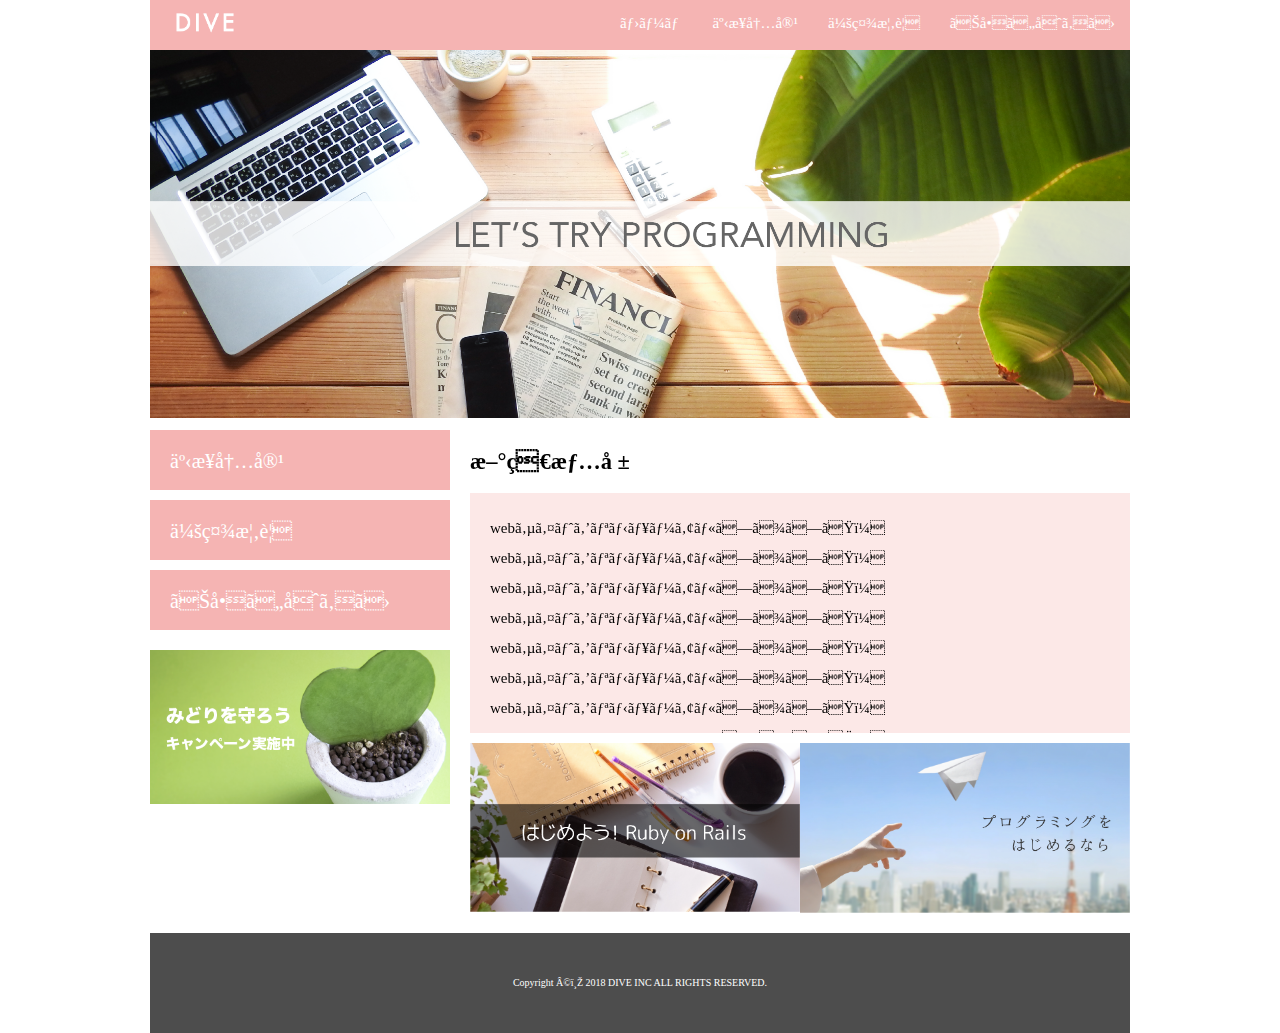
<file: index.html>
<!DOCTYPE html>
<html>
  <head>
    <mate charset="UTF-8">
    <link rel="stylesheet" href="./css/normalize.css">
    <link rel="stylesheet" href="./css/style.css">
    <title>株式会社DIVE</title>
</head>
<body>
  <div class="container">
    <header class="<header clearfix">
      <a href="index.html">
        <img src="./images/logo.png" class="logo_image">
      </a>
    <nav>
      <ul class="top_menu clearfix">
        <li><a href="index.html">ホーム</a></li>
        <li><a href="#">事業内容</a></li>
        <li><a href="#">会社概要</a></li>
        <li><a href="#">お問い合わせ</a></li>
      </ul>
    </nav>
    </header>
    <img src="./images/TOP.png" class="image_area">
    <div class="wrapper clearfix">
    <asaide class="side_menu">
      <nav>
        <ul>
          <li><a href="#">事業内容</a></li>
          <li><a href="#">会社概要</a></li>
          <li><a href="#">お問い合わせ</a></li>
        </ul>
      </nav>
      <p class="banner">
        <a href="#">
          <img src="./images/banner.png">
        </a>
      </p>
    </asaide>
    <article class="content">
      <h2>新着情報</h2>
      <div class="news">
        <ul>
          <li>webサイトをリニューアルしました！</li>
          <li>webサイトをリニューアルしました！</li>
          <li>webサイトをリニューアルしました！</li>
          <li>webサイトをリニューアルしました！</li>
          <li>webサイトをリニューアルしました！</li>
          <li>webサイトをリニューアルしました！</li>
          <li>webサイトをリニューアルしました！</li>
          <li>webサイトをリニューアルしました！</li>
          <li>webサイトをリニューアルしました！</li>
          <li>webサイトをリニューアルしました！</li>
        </ul>
      </div>
      <div class="banner_content">
        <p>
          <a href="#">
            <img src="./images/banner02.png">
          </a>
          <a href="#">
            <img src="./images/banner03.png">
          </a>
        </p>
      </div>
    </article>
    </div>
    <footer class="footer">
      <p>Copyright ©︎ 2018 DIVE INC ALL RIGHTS RESERVED.</p>
    </footer>
  </div>
</body>
</html>
</file>
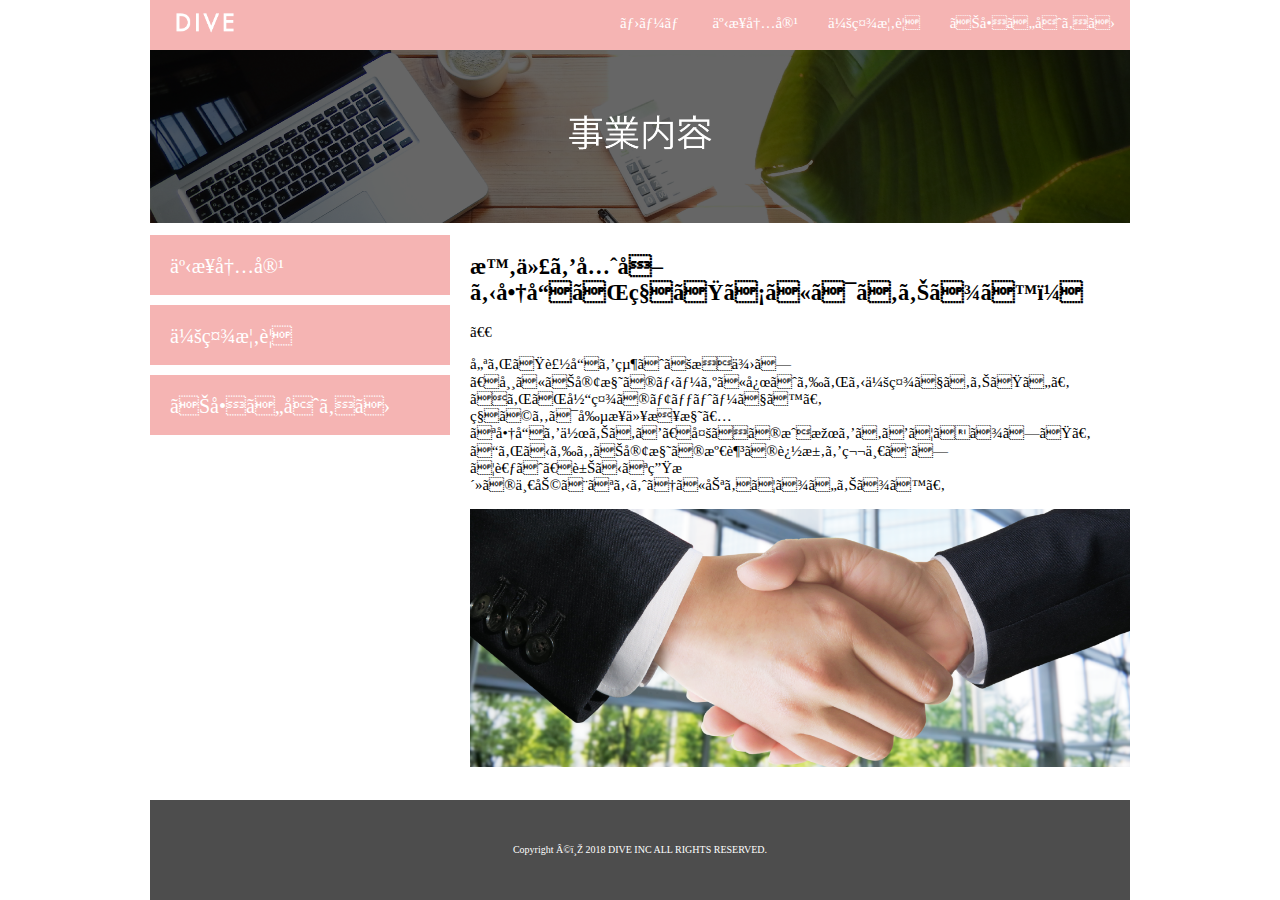
<file: business.html>
<!DOCTYPE html>
<html>
  <head>
    <mate charset="UTF-8">
    <link rel="stylesheet" href="./css/normalize.css">
    <link rel="stylesheet" href="./css/style.css">
    <title>株式会社DIVE</title>
</head>
<body>
  <div class="container">
    <header class="<header clearfix">
      <a href="index.html">
        <img src="./images/logo.png" class="logo_image">
      </a>
    <nav>
      <ul class="top_menu clearfix">
        <li><a href="index.html">ホーム</a></li>
        <li><a href="business.html">事業内容</a></li>
        <li><a href="company.html">会社概要</a></li>
        <li><a href="contact.html">お問い合わせ</a></li>
      </ul>
    </nav>
    </header>
    <img src="./images/business.png" class="image_area">
    <div class="wrapper clearfix">
    <asaide class="side_menu">
      <nav>
        <ul>
          <li class="point"><a href="business.html">事業内容</a></li>
          <li><a href="company.html">会社概要</a></li>
          <li><a href="contact.html">お問い合わせ</a></li>
        </ul>
      </nav>
    </asaide>
    <article class="content">
      <h2>時代を先取る商品が私たちにはあります！</h2>
      　<p>
        優れた製品を絶えず提供し、常にお客様のニーズに応えられる会社でありたい。<br>
        それが当社のモットーです。<br>
        私どもは創業以来様々な商品を作りあげ、多くの成果をあげてきました。
        これからもお客様の満足の追求を第一として考え、豊かな生活の一助となるように努めてまいります。
        </p>
        <img src="images/shakehand.png" class="image_area">
    </article>
    </div>
    <footer class="footer">
      <p>Copyright ©︎ 2018 DIVE INC ALL RIGHTS RESERVED.</p>
    </footer>
  </div>
</body>
</html>
</file>
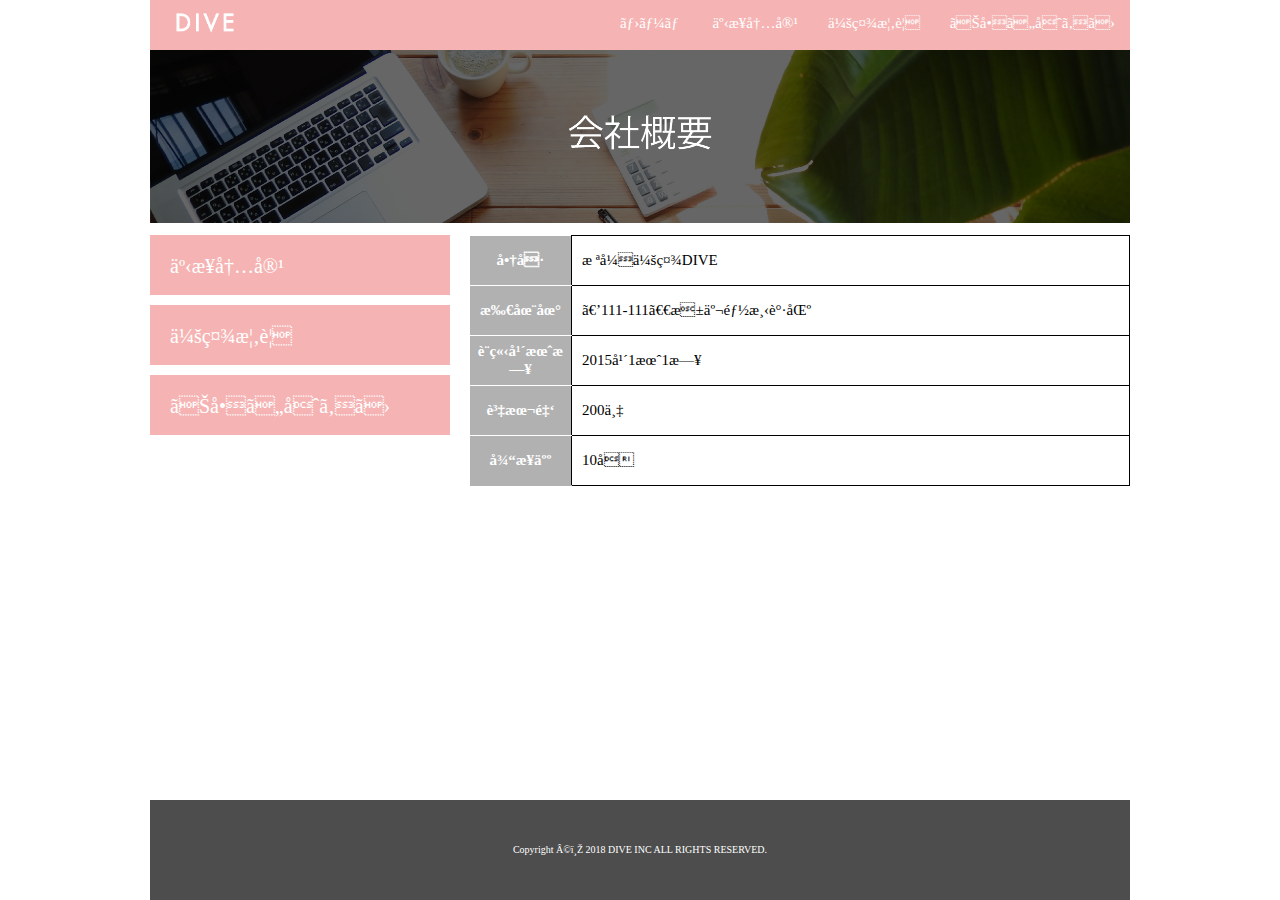
<file: company.html>
<!DOCTYPE html>
<html>
  <head>
    <mate charset="UTF-8">
    <link rel="stylesheet" href="./css/normalize.css">
    <link rel="stylesheet" href="./css/style.css">
    <link rel="stylesheet" href="./css/company.css">
    <title>株式会社DIVE</title>
</head>
<body>
  <div class="container">
    <header class="<header clearfix">
      <a href="index.html">
        <img src="./images/logo.png" class="logo_image">
      </a>
    <nav>
      <ul class="top_menu clearfix">
        <li><a href="index.html">ホーム</a></li>
        <li><a href="business.html">事業内容</a></li>
        <li><a href="company.html">会社概要</a></li>
        <li><a href="contact.html">お問い合わせ</a></li>
      </ul>
    </nav>
    </header>
    <img src="./images/company.png" class="image_area">
    <div class="wrapper clearfix">
    <asaide class="side_menu">
      <nav>
        <ul>
          <li><a href="business.html">事業内容</a></li>
          <li class="point"><a href="conpany.html">会社概要</a></li>
          <li><a href="comtact.html">お問い合わせ</a></li>
        </ul>
      </nav>
    </asaide>
    <article class="content">
      <table class="company">
        <tr>
          <th>商号</th>
          <td>株式会社DIVE</td>
        <tr>
          <th>所在地</th>
          <td>〒111-111　東京都渋谷区</td>
        </tr>
          <th>設立年月日</th>
          <td>2015年1月1日</td>
        </tr>
        <tr>
          <th>資本金</th>
          <td>200万</td>
        </tr>
        <tr>
          <th>従業人</th>
          <td>10名</td>
        </tr>
      </table>
    </article>
    </div>
    <footer class="footer">
      <p>Copyright ©︎ 2018 DIVE INC ALL RIGHTS RESERVED.</p>
    </footer>
  </div>
</body>
</html>
</file>
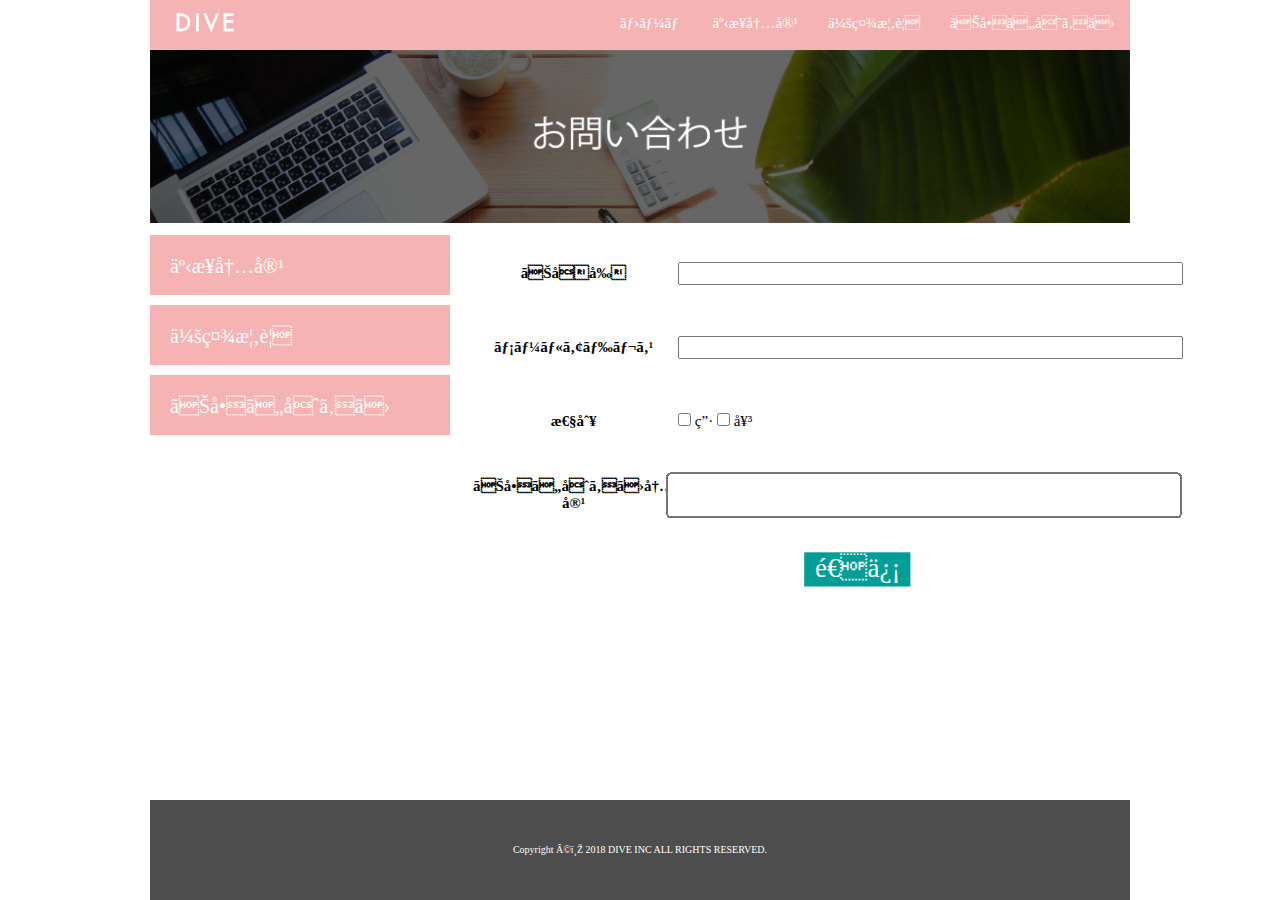
<file: contact.html>
<!DOCTYPE html>
<html>
  <head>
    <mate charset="UTF-8">
    <link rel="stylesheet" href="./css/normalize.css">
    <link rel="stylesheet" href="./css/style.css">
    <link rel="stylesheet" href="./css/contact.css">
    <title>株式会社DIVE</title>
</head>
<body>
  <div class="container">
    <header class="<header clearfix">
      <a href="index.html">
        <img src="./images/logo.png" class="logo_image">
      </a>
    <nav>
      <ul class="top_menu clearfix">
        <li><a href="index.html">ホーム</a></li>
        <li><a href="business.html">事業内容</a></li>
        <li><a href="company.html">会社概要</a></li>
        <li><a href="contact.html">お問い合わせ</a></li>
      </ul>
    </nav>
    </header>
    <img src="./images/contact.png" class="image_area">
    <div class="wrapper clearfix">
    <asaide class="side_menu">
      <nav>
        <ul>
          <li><a href="business.html">事業内容</a></li>
          <li><a href="company.html">会社概要</a></li>
          <li class="point"><a href="contact.html">お問い合わせ</a></li>
        </ul>
      </nav>
    </asaide>
    <article class="content">
      <form action="mail.php" method="post" enctype="application/x-www-form-urlencoded">
        <table class="contact">
          <tr>
            <th>お名前</th>
            <td><input type="text" id="name" name="name" required
       minlength="4" maxlength="8" size="58"></td>
        </tr>
        <tr>
            <th>メールアドレス</th>
            <td><input type="email" id="email"
       pattern=".+@globex.com" size="58" required></td>
        </tr>
        <tr>
            <th>性別</th>
            <td>
              <input type="checkbox" id="man" name="man">
              <label for="woman">男</label>
              <input type="checkbox" id="woman" name="woman">
              <label for="woman">女</label>
            </td>
          </tr>
          <tr>
            <th>お問い合わせ内容</th>
            <td><input type="text" id="ques" name="ques" required
      minlength="4" maxlength="8" size="28" class="ques"></td>
          </tr>
          <tr>
            <th> </th>
            <td><input type="submit" value="送信" class="submit"></td>
          </tr>
        </table>
      </form>
    </article>
    </div>
    <footer class="footer">
      <p>Copyright ©︎ 2018 DIVE INC ALL RIGHTS RESERVED.</p>
    </footer>
  </div>
</body>
</html>
</file>
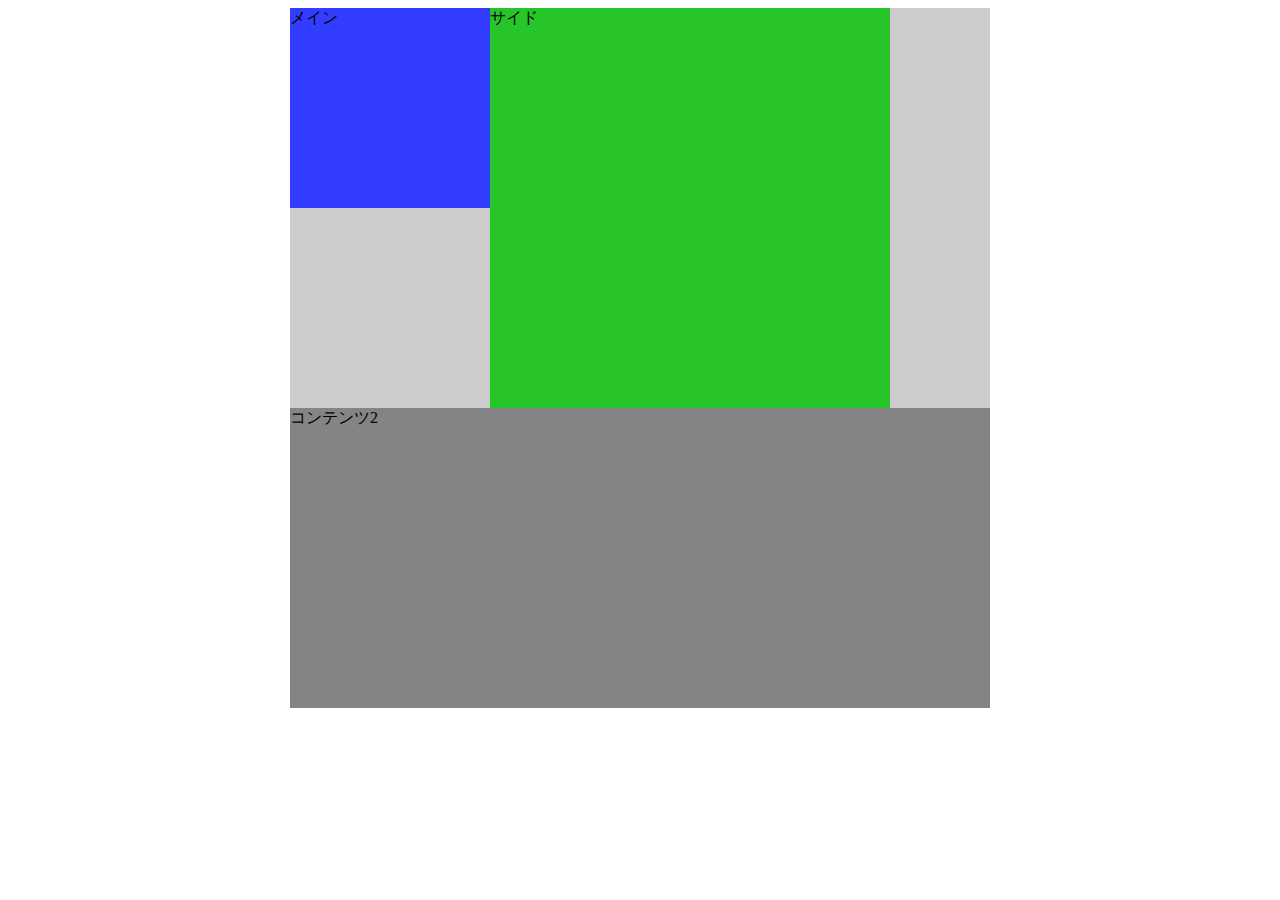
<file: test.html>
<html>
<head>
  <style type="text/css">
  #content1 {
    width: 700px;
    margin: 0 auto;
    background: #CCCCCC;
  }
  #content2 {
    width: 700px;
    height: 300px;
    margin: 0 auto;
    background: #848484;
  }
  #main {
    float: left;
    width: 200px;
    height: 200px;
    background: #333DFF;
  }
  #side {
    float:left;
    width: 400px;
    height: 400px;
    background: #27C42A;
  }
  .clearfix:after {
    content: "";
    display: block;
    clear: both;
  }
  </style>
</head>
<body>
  <div class="clearfix" id="content1">
    <div id="main">メイン</div>
    <div id="side">サイド</div>
  </div>
  <div id="content2">
    コンテンツ2
  </div>
</body>
</html>
</file>
<file: css/style.css>
html {
  font-size: 62.5%;
  height: 100%;
}
body {
  height: 100%;
}
.container{
  min-height: 100%;
  position: relative;
  width: 980px;
  margin: 0 auto;
}
header {
  background-color: #F5B4B3;
  height: 50px;
  font-size: 1.5rem;
}
.logo_image {
  width: 110px;
  float: left;
  margin: 0;
}
.top_menu li {
  float: left;
  width: auto;
}
.top_menu li a {
  color: #fff;
  text-decoration: none;
  display: block;
  padding: 15px;
}
.top_menu li a:hover {
  text-decoration: underline;
}
.clearfix:after{
  content: "";
  display: block;
  clear: both;
}
ul {
  margin: 0;
  padding: 0;
}
li {
  list-style: none;
}
ul.top_menu {
  float: right;
}
.image_area{
  width: 100%;
}
.side_menu{
  width: 300px;
  float: left;
}
.side_menu li:hover{
    opacity: 0.6;
}
.side_menu a :hover{
    opacity: 0.6;
}
.side_menu li{
  background-color: #F5B4B3;
  height: 6rem;
  margin-bottom: 10px;
}
.side_menu li a{
  font-size: 2rem;
  color: #fff;
  padding: 2rem;
  display: block;
  text-decoration: none;
}
.banner img{
  width: 100%;
}
.banner{
  margin-top: 20px;
}
.wrapper{
  margin-top: 10px;
  padding-bottom: 100px;
}
.content{
  width: 660px;
  margin-left: 20px;
  font-size: 1.5rem;
  float: left;
}
.news{
  height: 200px;
  background-color: #FCE8E7;
  padding: 20px;
  overflow: scroll;
  line-height: 2;
}
.news::-webkit-scrollbar {
  display: none;
}
.banner_content {
  margin-top: 10px;
  display: table;
}
.banner_content p {
  display: table-cell;
}
.banner_content p img {
  width: 50%;
  margin-bottom: 20px;
  float: left;
}
.banner_content:hover{
  opacity: 0.6;
}
.footer{
  background-color: #4D4D4D;
  height: 100px;
  width: 100%;
  bottom: 0;
  position: absolute;
  display: table;
}
.footer p {
  font-size: 1rem;
  color: #fff;
  text-align: center;
  vertical-align: middle;
  display: table-cell;
}
</file>
<file: css/company.css>
.company{
  border-collapse: collapse;
}
.company tr{
  height: 5rem;
}
.company th{
  width: 100px;
  background-color: #B1B1B1;
  color: #fff;
  border-bottom: solid 1px; #fff;
}
.company td{
  width: 560px;
  padding-left: 1rem;
  border: solid 1px; #B1B1B1;
}
.company tr:last-child th {
  border-color: #B1B1B1;
}
</file>
<file: css/contact.css>
.contact th{
  height: 7rem;
  width: 150px;
}
.contact td{
  width: 480px;
}
.ques{
  transform: scale(2);
  margin-left: 117px;
}
.submit{
  transform: scale(1.8);
  color: #fff;
  background-color: #009e96;
  border: none;
  margin-left: 150px;
}
.submit:hover {
  opacity: 0.6;
  filter: alpha(opacity=60);
}
</file>
